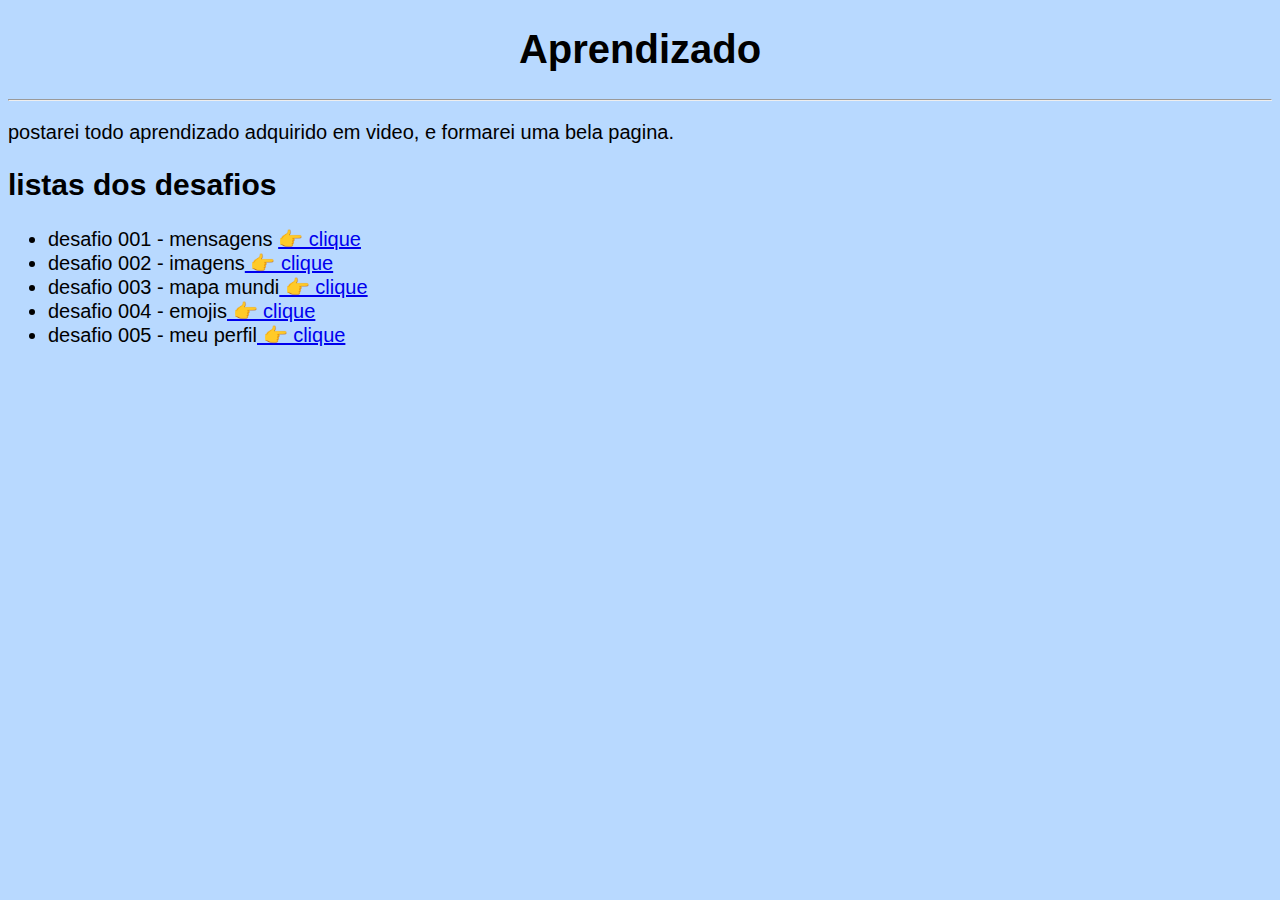
<file: index.html>
<!DOCTYPE html>
<html lang="pt-br">
<head>
    <meta charset="UTF-8">
    <meta http-equiv="X-UA-Compatible" content="IE=edge">
    <meta name="viewport" content="width=device-width, initial-scale=1.0">
    <link rel="shortcut icon" href="favicons/teste.ico" type="image/x-icon">
    <title>meu projeto</title>
    <link rel="stylesheet" href="style/style.css">
</head>
<body>
    <h1>Aprendizado</h1>
    <hr>
    <p>postarei todo aprendizado adquirido em video, e formarei uma bela pagina.</p>
    <h2>listas dos desafios</h2>
    <ul type="disc">
        <li>desafio 001 - mensagens <a href="desafio001/index.html"> &#x1F449; clique</a></li>
        <li>desafio 002 - imagens<a href="desafio002/index.html"> &#x1F449; clique</a></li>
        <li>desafio 003 - mapa mundi<a href="desafio003/index.html"> &#x1F449; clique</a></li>
        <li>desafio 004 - emojis<a href="desafio004/index.html"> &#x1F449; clique</a></li>
        <li>desafio 005 - meu perfil<a href="desafio005/index.html"> &#x1F449; clique</a></li>
    </ul>

</body>
</html>
</file>
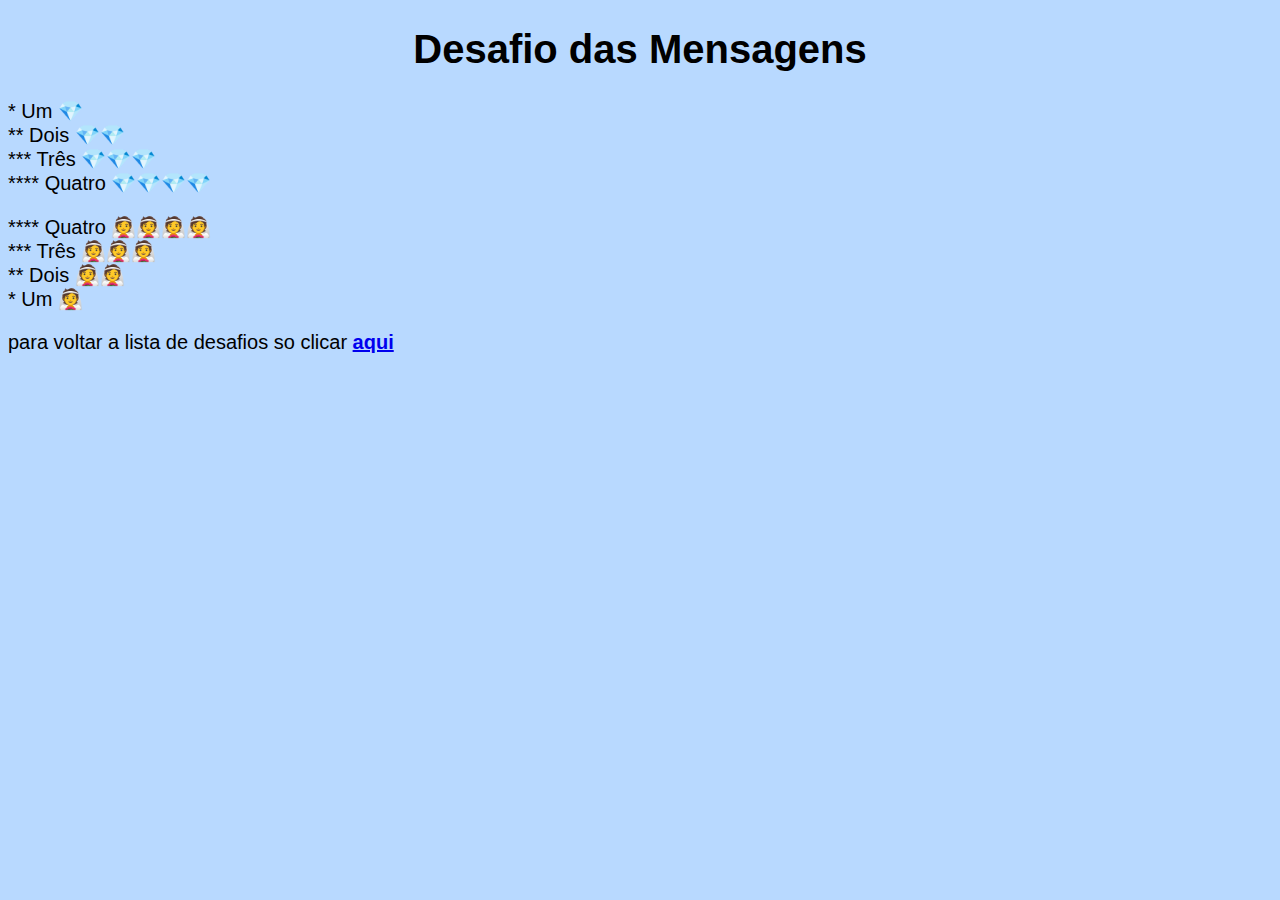
<file: desafio001/index.html>
<!DOCTYPE html>
<html lang="pt-br">
<head>
    <meta charset="UTF-8">
    <meta http-equiv="X-UA-Compatible" content="IE=edge">
    <meta name="viewport" content="width=device-width, initial-scale=1.0">
    <link rel="shortcut icon" href="../favicons/teste.ico" type="image/x-icon">
    <title>Desafio das Mensagens</title>
    <link rel="stylesheet" href="../style/style.css">
</head>
<body>
  <h1>
    Desafio das Mensagens
  </h1>
  <p>
    * Um  💎<br>
    ** Dois &#x1F48E;&#x1F48E;<br>
    *** Três &#x1F48E;&#x1F48E;&#x1F48E;<br>
    **** Quatro &#x1F48E;&#x1F48E;&#x1F48E;&#x1F48E;
  </p> 
  <p>
    **** Quatro &#x1F470;&#x1F470;&#x1F470;&#x1F470;<br>
    *** Três &#x1F470;&#x1F470;&#x1F470;<br>
    ** Dois &#x1F470;&#x1F470;<br>
    * Um &#x1F470;
  </p> 
  <p>para voltar a lista de desafios so clicar <a href="../index.html"><strong>aqui</strong></a></p>
</body>
</html>
</file>
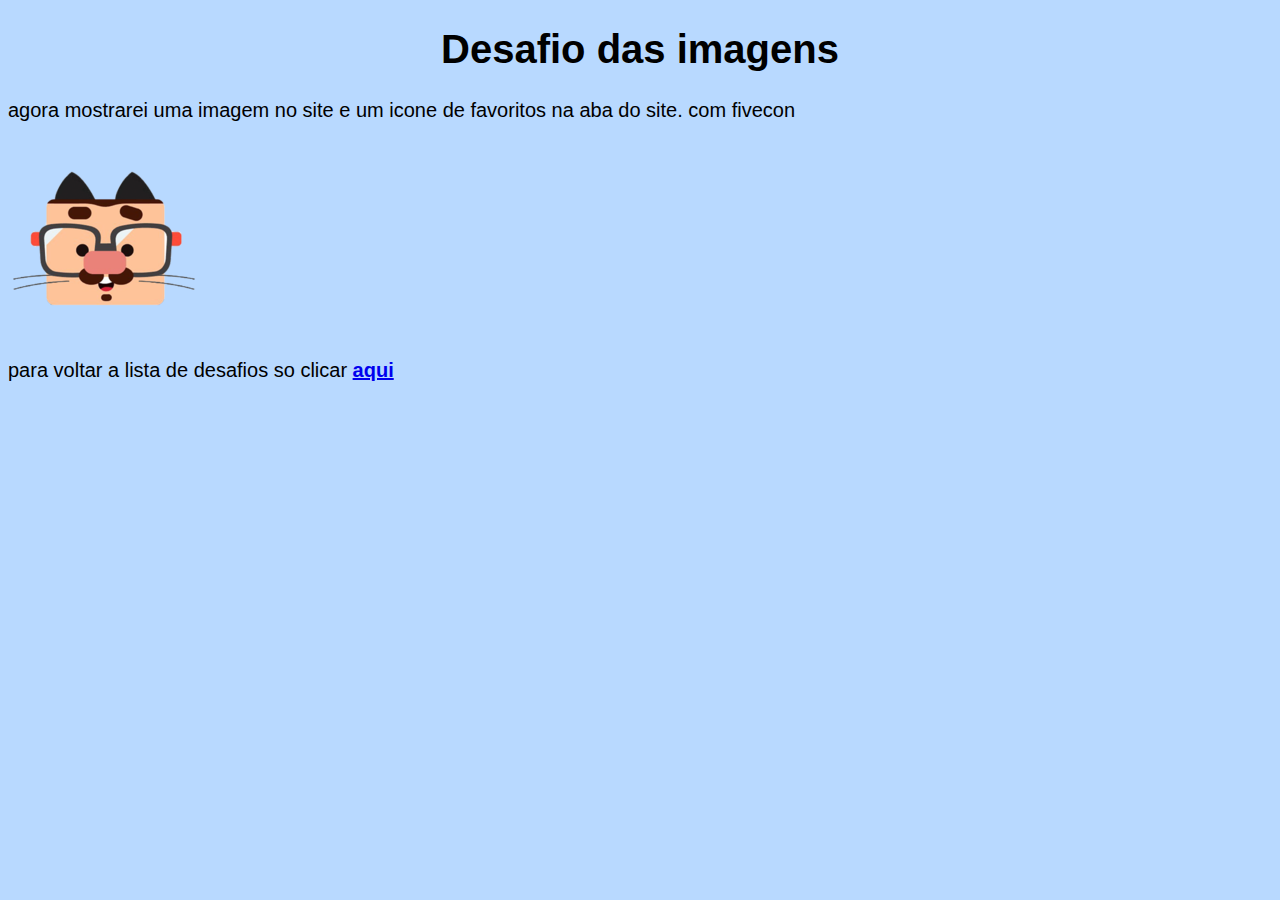
<file: desafio002/index.html>
<!DOCTYPE html>
<html lang="pt-br">
<head>
    <meta charset="UTF-8">
    <meta http-equiv="X-UA-Compatible" content="IE=edge">
    <meta name="viewport" content="width=device-width, initial-scale=1.0">
    <link rel="shortcut icon" href="teste.ico" type="image/x-icon">
    <title>imagens</title>
    <link rel="stylesheet" href="../style/style.css">
</head>
<body>
    <h1>Desafio das imagens</h1>
    <p>agora mostrarei uma imagem no site e um icone de favoritos na aba do site. com fivecon</p>
    <img src="favicon001.png" alt="">
    <p>para voltar a lista de desafios so clicar <a href="../index.html"><strong>aqui</strong></a></p>
    
</body>
</html>
</file>
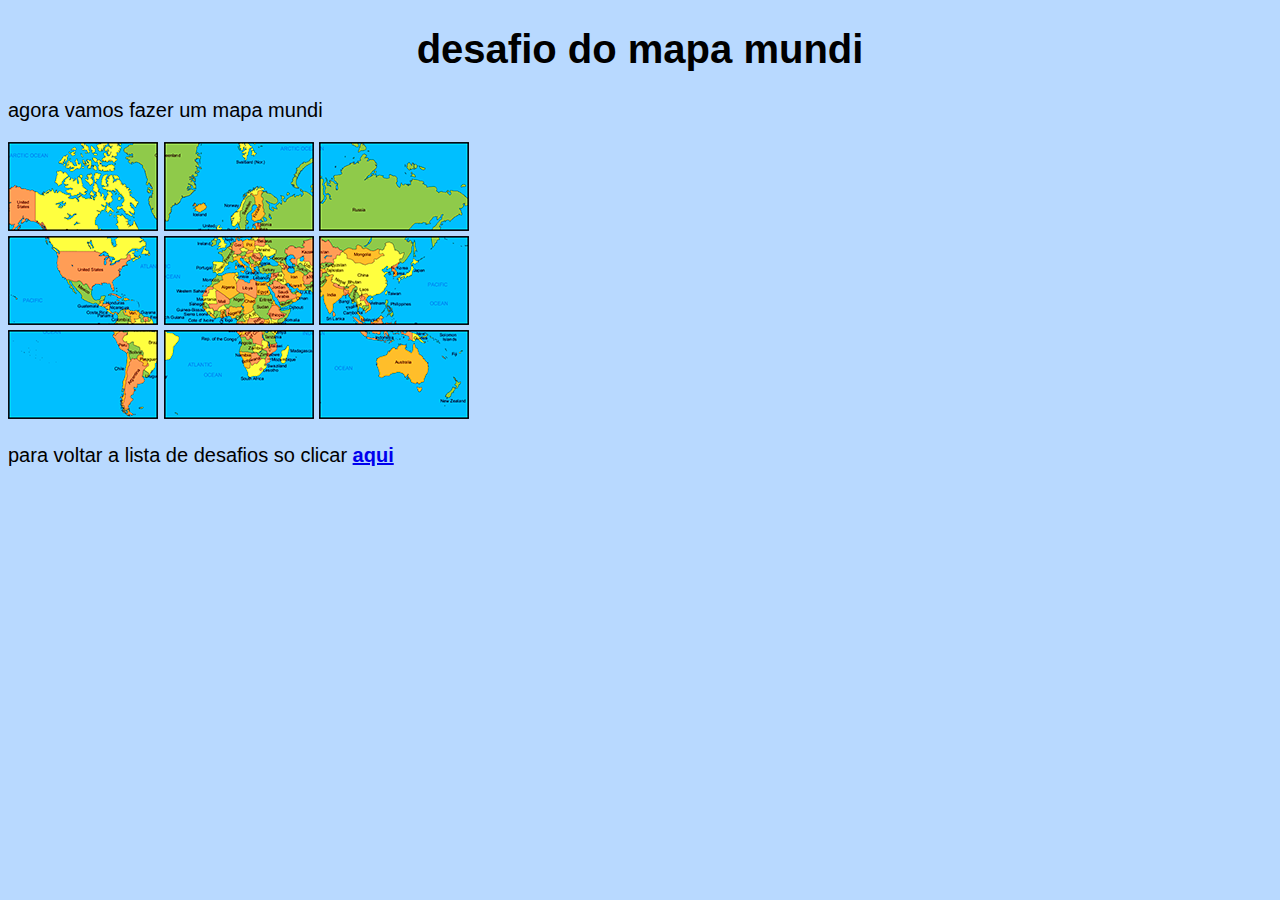
<file: desafio003/index.html>
<!DOCTYPE html>
<html lang="pt-br">
<head>
    <meta charset="UTF-8">
    <meta http-equiv="X-UA-Compatible" content="IE=edge">
    <meta name="viewport" content="width=device-width, initial-scale=1.0">
    <link rel="shortcut icon" href="teste.ico" type="image/x-icon">
    <title>desafio mapa mundi</title>
    <link rel="stylesheet" href="../style/style.css">
</head>
<body>
    <h1>desafio do mapa mundi</h1>
    <p>agora vamos fazer um mapa mundi</p>
    <p>
        <img src="imdesafio003/mapa03.png" alt="parte1"> <img src="imdesafio003/mapa07.png" alt="parte2"> <img src="imdesafio003/mapa05.png" alt="parte3"><br>
        <img src="imdesafio003/mapa09.png" alt="parte4"> <img src="imdesafio003/mapa01.png" alt="parte5"> <img src="imdesafio003/mapa08.png" alt="parte6"><br> <img src="imdesafio003/mapa06.png" alt="parte7"> <img src="imdesafio003/mapa02.png" alt="parte8"> <img src="imdesafio003/mapa04.png" alt="parte9">
    </p>
    <p>para voltar a lista de desafios so clicar <strong><a href="../index.html">aqui</a></strong></p>
    
</body>
</html>
</file>
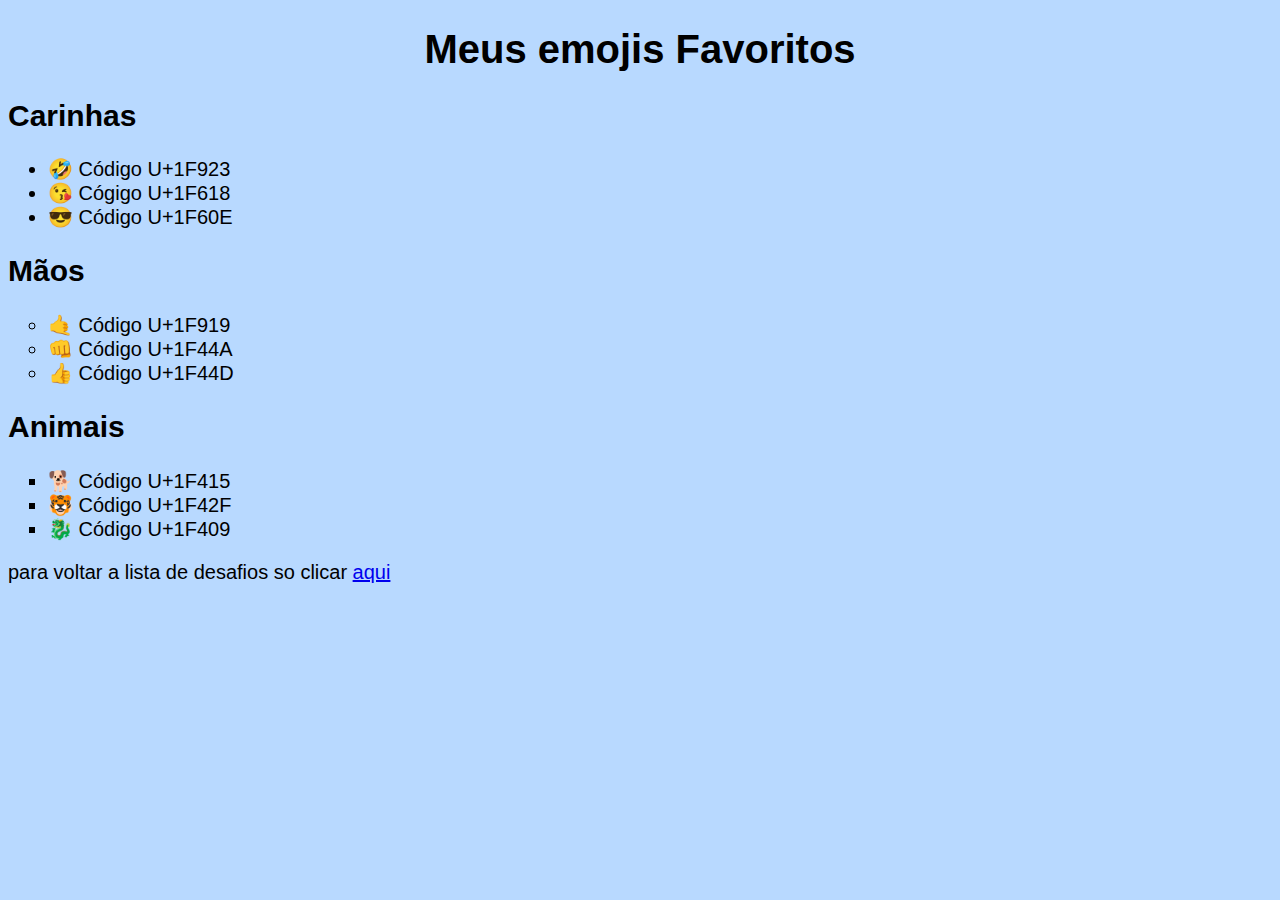
<file: desafio004/index.html>
<!DOCTYPE html>
<html lang="pt-br">
<head>
    <meta charset="UTF-8">
    <meta http-equiv="X-UA-Compatible" content="IE=edge">
    <meta name="viewport" content="width=device-width, initial-scale=1.0">
    <link rel="shortcut icon" href="teste.ico" type="image/x-icon">
    <title>DESAFIO DO EMOJIS</title>
    <link rel="stylesheet" href="../style/style.css">
</head>
<body>
    <h1> Meus emojis Favoritos</h1>
    <h2>Carinhas</h2>
    <ul type="disc">
        <li>🤣 Código U+1F923</li>
        <li>😘 Cógigo U+1F618</li>
        <li>😎 Código U+1F60E</li>        
    </ul>
    <h2>Mãos</h2>
    <ul type="circle">
        <li>🤙 Código U+1F919</li>
        <li>👊 Código U+1F44A</li>
        <li>👍 Código U+1F44D</li>
    </ul>
    <h2>Animais</h2>
    <ul type="square">
        <li>🐕 Código U+1F415</li>
        <li>🐯 Código U+1F42F</li>
        <li>🐉 Código U+1F409</li>
    </ul>
    <p>para voltar a lista de desafios so clicar <a href="../index.html">aqui</a></p>
</body>
</html>
</file>
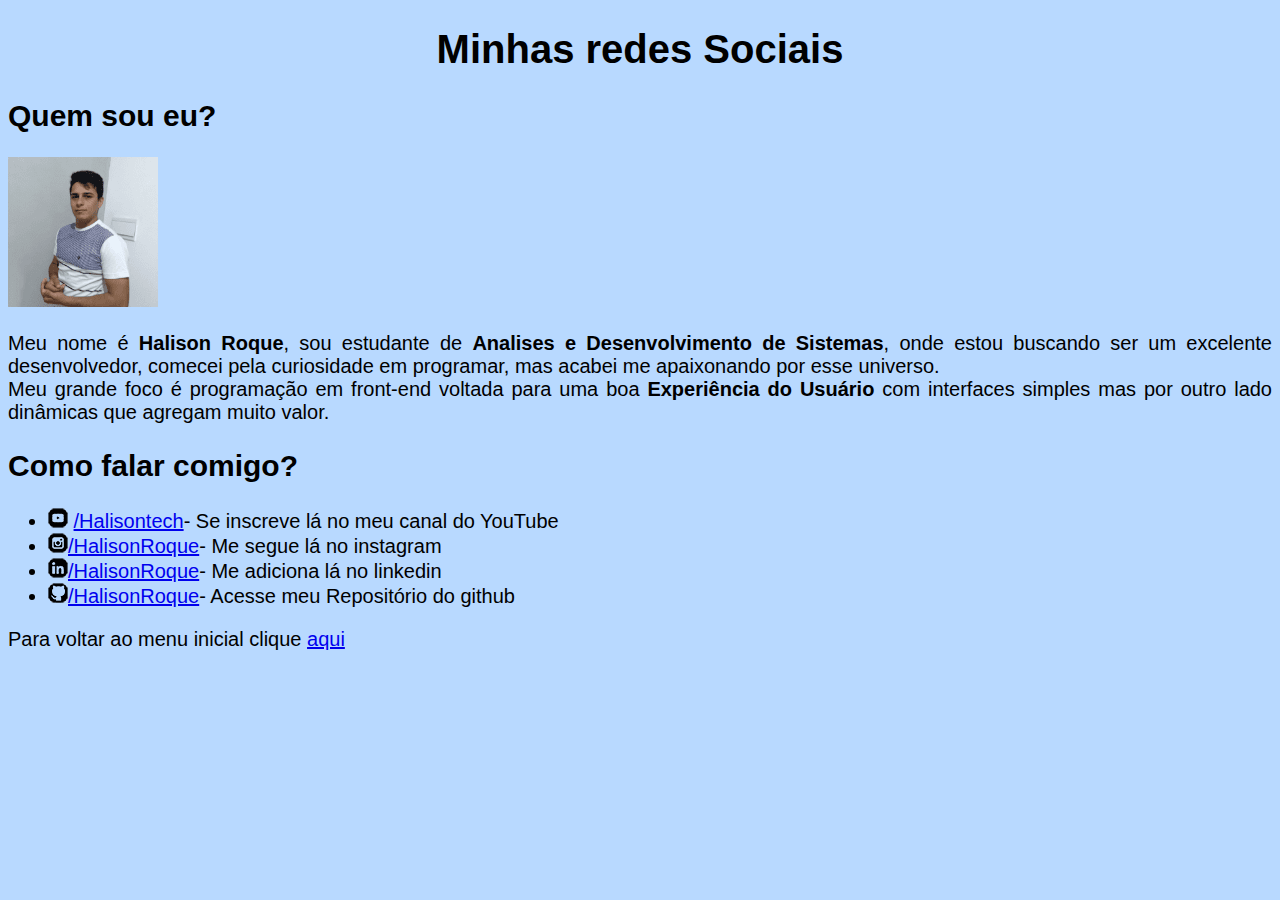
<file: desafio005/index.html>
<!DOCTYPE html>
<html lang="pt-br">
<head>
    <meta charset="UTF-8">
    <meta http-equiv="X-UA-Compatible" content="IE=edge">
    <meta name="viewport" content="width=device-width, initial-scale=1.0">
    <link rel="shortcut icon" href="favicon/teste.ico" type="image/x-icon">
    <title>meu perfil</title>
    <link rel="stylesheet" href="../style/style.css">
</head>
<body>
    <h1>Minhas redes Sociais</h1>
    <h2>Quem sou eu?</h2>
    <img src="imagens/perfil P.png" alt="fotoperfil">
    <p>Meu nome é <strong>Halison Roque</strong>, sou estudante de <strong>Analises e Desenvolvimento de Sistemas</strong>, onde estou buscando ser um excelente desenvolvedor, comecei pela curiosidade em programar, mas acabei me apaixonando por esse universo. <br>Meu grande foco é programação em front-end voltada para uma boa <strong>Experiência do Usuário</strong> com interfaces simples mas por outro lado dinâmicas que agregam muito valor. </p>
    <h2>Como falar comigo?</h2>
    <ul>
        <li><img src="imagens/icone-youtube.png" alt="canalyoutube"> <a href="https://www.youtube.com/channel/UCYxAvXlxAue3mA9BMKzaIig" target="_blank" rel="external">/Halisontech</a>- Se inscreve lá no meu canal do YouTube </li>
        <li><img src="imagens/icone-instagram.png" alt="instagram"><a href="https://www.instagram.com/cartola_da_peste/" target="_blank" rel="external">/HalisonRoque</a>- Me segue lá no instagram</li>
        <li><img src="imagens/icone-linkedin.png" alt="linkedin"><a href="https://www.linkedin.com/in/halison-roque-1bb387136/" target="_blank" rel="external">/HalisonRoque</a>- Me adiciona lá no linkedin</li>
        <li><img src="imagens/icone-github.png" alt="github"><a href="https://github.com/HalisonRoque" target="_blank" rel="external">/HalisonRoque</a>- Acesse meu Repositório do github</li>        
    </ul>
    <p>Para voltar ao menu inicial clique <a href="../index.html">aqui</a></p>
</body>
</html>
</file>
<file: style/style.css>
@charset "UTF-8";

body {
    background-color: rgb(184, 217, 255);
    font-family: Arial, Helvetica, sans-serif;
    font-size: 20px;
    text-align: justify;
}
h1 {
    text-align: center;
    color: black;
}
</file>
